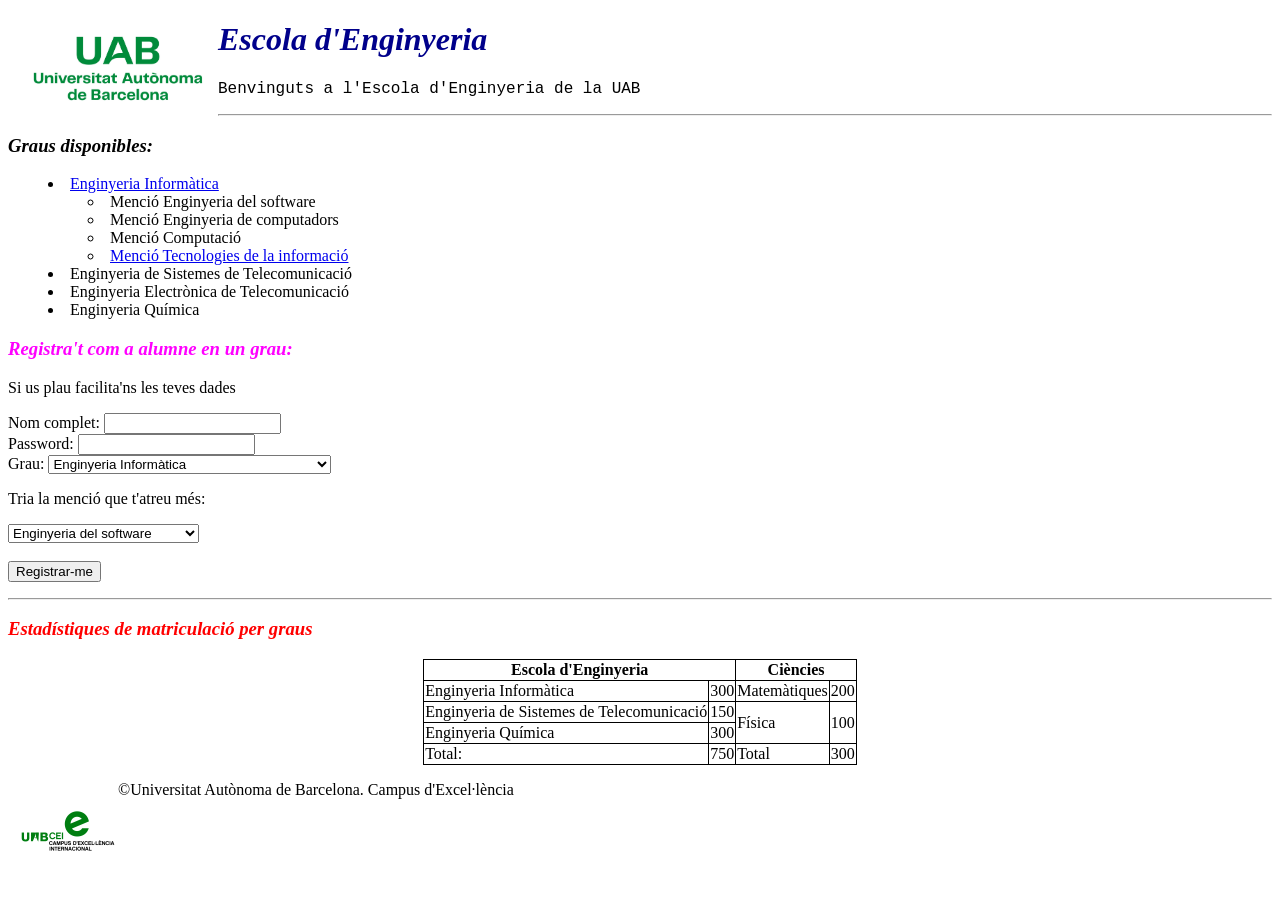
<file: index.html>
<!DOCTYPE html>
<html>

<head>
    <meta charset="utf-8" />
    <meta name="viewport" content="width=device-width, initial-scale=1.0">
    <title> UAB/Enginyeria </title>
    <link rel="stylesheet" type="text/css" href="css/uab.css">
    <script src="js/funcions.js"></script>
</head>

<body>
    <!-- completa -->
    <div id="container">
        <!-- SECCIÓ 1 - Capçalera -->
        <header id="header"> <!-- completa -->
            <a href="http://www.uab.cat" target="_blank"><img src="img/uab.png" width="200px"></img></a>
            <h1>Escola d'Enginyeria</h1>
            <p>Benvinguts a l'Escola d'Enginyeria de la UAB</p>
            <hr />
        </header>
        <!-- SECCIÓ 2 - Llistat dels diferents graus que ofereix l’escola d’enginyeria -->
        <section id="degreesList"> <!-- completa -->
            <header>
                <h3>Graus disponibles: </h3>
            </header>
            <ul>
                <li><a href="http://www.uab.cat/grauEI">Enginyeria Informàtica</a>
                    <ul>
                        <li>Menció Enginyeria del software</li>
                        <li>Menció Enginyeria de computadors</li>
                        <li>Menció Computació</li>
                        <li><a href="mencions/TI/index.html">Menció Tecnologies de la informació</a></li>
                    </ul>
                </li>
                <li>Enginyeria de Sistemes de Telecomunicació</li>
                <li>Enginyeria Electrònica de Telecomunicació</li>
                <li>Enginyeria Química</li>
            </ul>
        </section>
        <!-- SECCIÓ 3 - Formulari de registre -->
        <section id="register"> <!-- completa -->
            <header class="fancy">
                <h3>Registra't com a alumne en un grau: </h3>
            </header>
            <p> Si us plau facilita'ns les teves dades </p>
            <div id="formDiv">
                <form method="post" action="" onsubmit="return confirmaRegistre();">
                    Nom complet: <input type="text" name="nom" /><br />
                    Password: <input type="password" name="clau" /><br />
                    Grau:
                    <select name="grau" id="graus" onchange="carregaMencions()"> <!-- completa -->
                        <option value="1">Enginyeria Informàtica</option>
                        <option value="2">Enginyeria de Sistemes de Telecomunicació</option>
                        <option value="3">Enginyeria Electrònica de Telecomunicació</option>
                        <option value="4">Enginyeria Química</option>
                    </select>
                    <p>Tria la menció que t'atreu més:
                    <p>
                        <select name="mencio" id="mencions"> <!-- completa -->
                            <option value="1">Enginyeria del software</option>
                            <option value="2">Enginyeria de computadors</option>
                            <option value="3">Computació</option>
                            <option value="4">Tecnologies de la informació</option>
                        </select>
                        <br /><br />
                        <input type="submit" value="Registrar-me" />
                </form>
            </div>
            <hr />
        </section>
        <!-- SECCIÓ 4 -  Estadístiques de matriculació per grau -->
        <section class="statistics" id="statistics"> <!-- completa -->
            <header>
                <h3>Estadístiques de matriculació per graus</h3>
            </header>
            <table>
                <tr>
                    <th colspan="2">Escola d'Enginyeria</th>
                    <th colspan="2">Ciències</th>
                </tr>
                <tr>
                    <td>Enginyeria Informàtica</td>
                    <td>300</td>
                    <td>Matemàtiques</td>
                    <td>200</td>
                </tr>
                <tr>
                    <td>Enginyeria de Sistemes de Telecomunicació</td>
                    <td>150</td>
                    <td rowspan="2">Física</td>
                    <td rowspan="2">100</td>
                </tr>
                <tr>
                    <td>Enginyeria Química</td>
                    <td>300</td>
                </tr>
                <tr>
                    <td>Total:</td>
                    <td>750</td>
                    <td>Total</td>
                    <td>300</td>
                </tr>
            </table>
        </section>
        <!-- SECCIÓ 5 - Peu de pàgina -->
        <footer id="footer"> <!-- completa -->
            <img src="img/campus-e.png" width="100px" id="campus-e" />
            <p>&copy;Universitat Autònoma de Barcelona. Campus d'Excel·lència</p>
        </footer>
    </div>
</body>

</html>
</file>
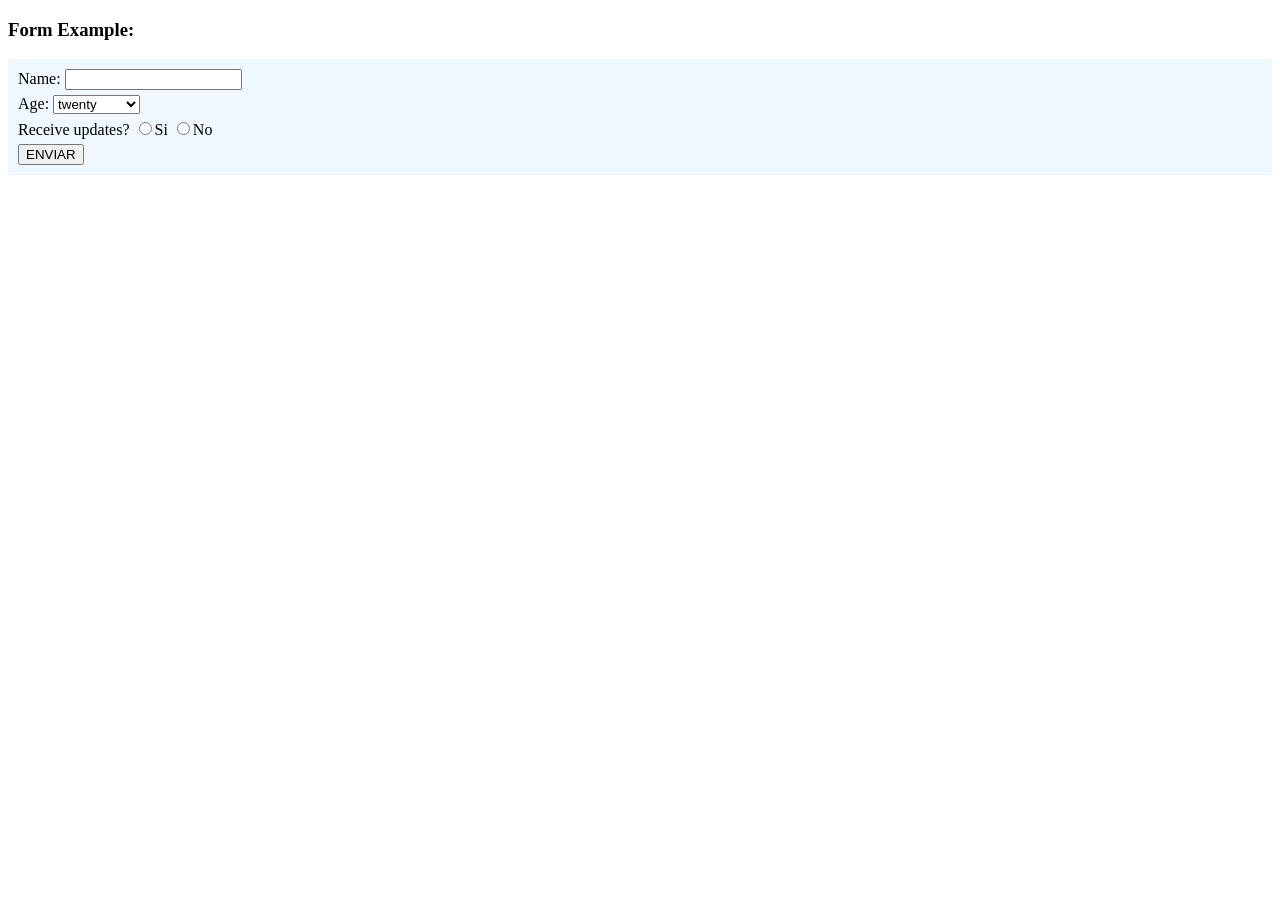
<file: info.html>
<!DOCTYPE html>
<html lang="en">

<head>
  <meta charset="utf-8" />
  <title>TEST</title>
  <link rel="stylesheet" href="css/style.css">
</head>

<body>
  <h3>Form Example:</h3>
  <form id="info" action="./upload_info.php" method="get">
    <div>
      <label>Name:</label> <input name="name" type="text" size="20" maxlength="60">
    </div>
    <div>
      <label>Age:</label> <select name="age">
        <option value="20">twenty</option>
        <option value="21">twenty one</option>
        <option value="22">twenty two</option>
      </select>
    </div>
    <div>
      <label>Receive updates?</label>
      <input type="radio" name="updates" value="yes" required>Si
      <input type="radio" name="updates" value="no">No<br />      
    </div>
    <div>
      <input type="submit" value="ENVIAR">
    </div>
  </form> 
</body>

</html>
</file>
<file: css/uab.css>
h1 {
    color: darkblue;
}

h1, h3 {
    font-style: italic;
}

header p {
    font-family: 'Courier New', Courier, monospace;
}

.fancy {
    font-family: 'Times New Roman', Times, serif;
}

header.fancy {
 color: magenta;
}

section.statistics header h3{
    color: red;
}

table, th, td{
    border: 1px solid black;
    border-collapse: collapse;
}

p.important{
    font-weight: bold;
    font-size: 30px;
    background-color: aqua;
}

img{
    float: left;
    padding: 0 0 0 10px;
    text-decoration: none;
}

ul li{ /*perquè les “bullets” quedin alineades amb el text*/
    list-style-position:inside;
}

#layout{
    display: grid;
    background-color: lightgray;
    column-gap: 5px;
    row-gap: 5px;
    padding: 5px;
    grid-template-areas: 
        'titol titol'
        'graus registre'
        'stats stats'
        'peu peu';
}


#layout>header, #layout>section, #layout>footer{
    background-color: white;
    padding: 5px;
    margin: 2px;
    text-align: center;
    vertical-align: middle;
}

#layout>footer{
    text-align: right;
}


table{
    margin-left: auto;
    margin-right: auto;
}

@media (max-width: 600px){
    #layout{
        grid-template-areas: 
            'titol'
            'graus' 
            'registre'
            'stats'
            'peu';
    }
    #layout>header, #layout>section, #layout>footer{
        text-align: left;
    }
}

#campus-e{
    animation-name: anim-campus-e;
    animation-duration: 5s;
    animation-delay: 1s;
    animation-timing-function: linear;
}

@keyframes anim-campus-e {
    0% {width: 0px; }
    100% {width: 100px; transform: rotate(360deg);}
}
</file>
<file: css/style.css>
form,
main {
  background-color: aliceblue;
  display: flex;
  flex-direction: column;
  row-gap: 5px;
  padding: 10px;
}

p {
  font-weight: bold;
}

main input {
  border: none;
  background-color: aliceblue;
}
</file>
